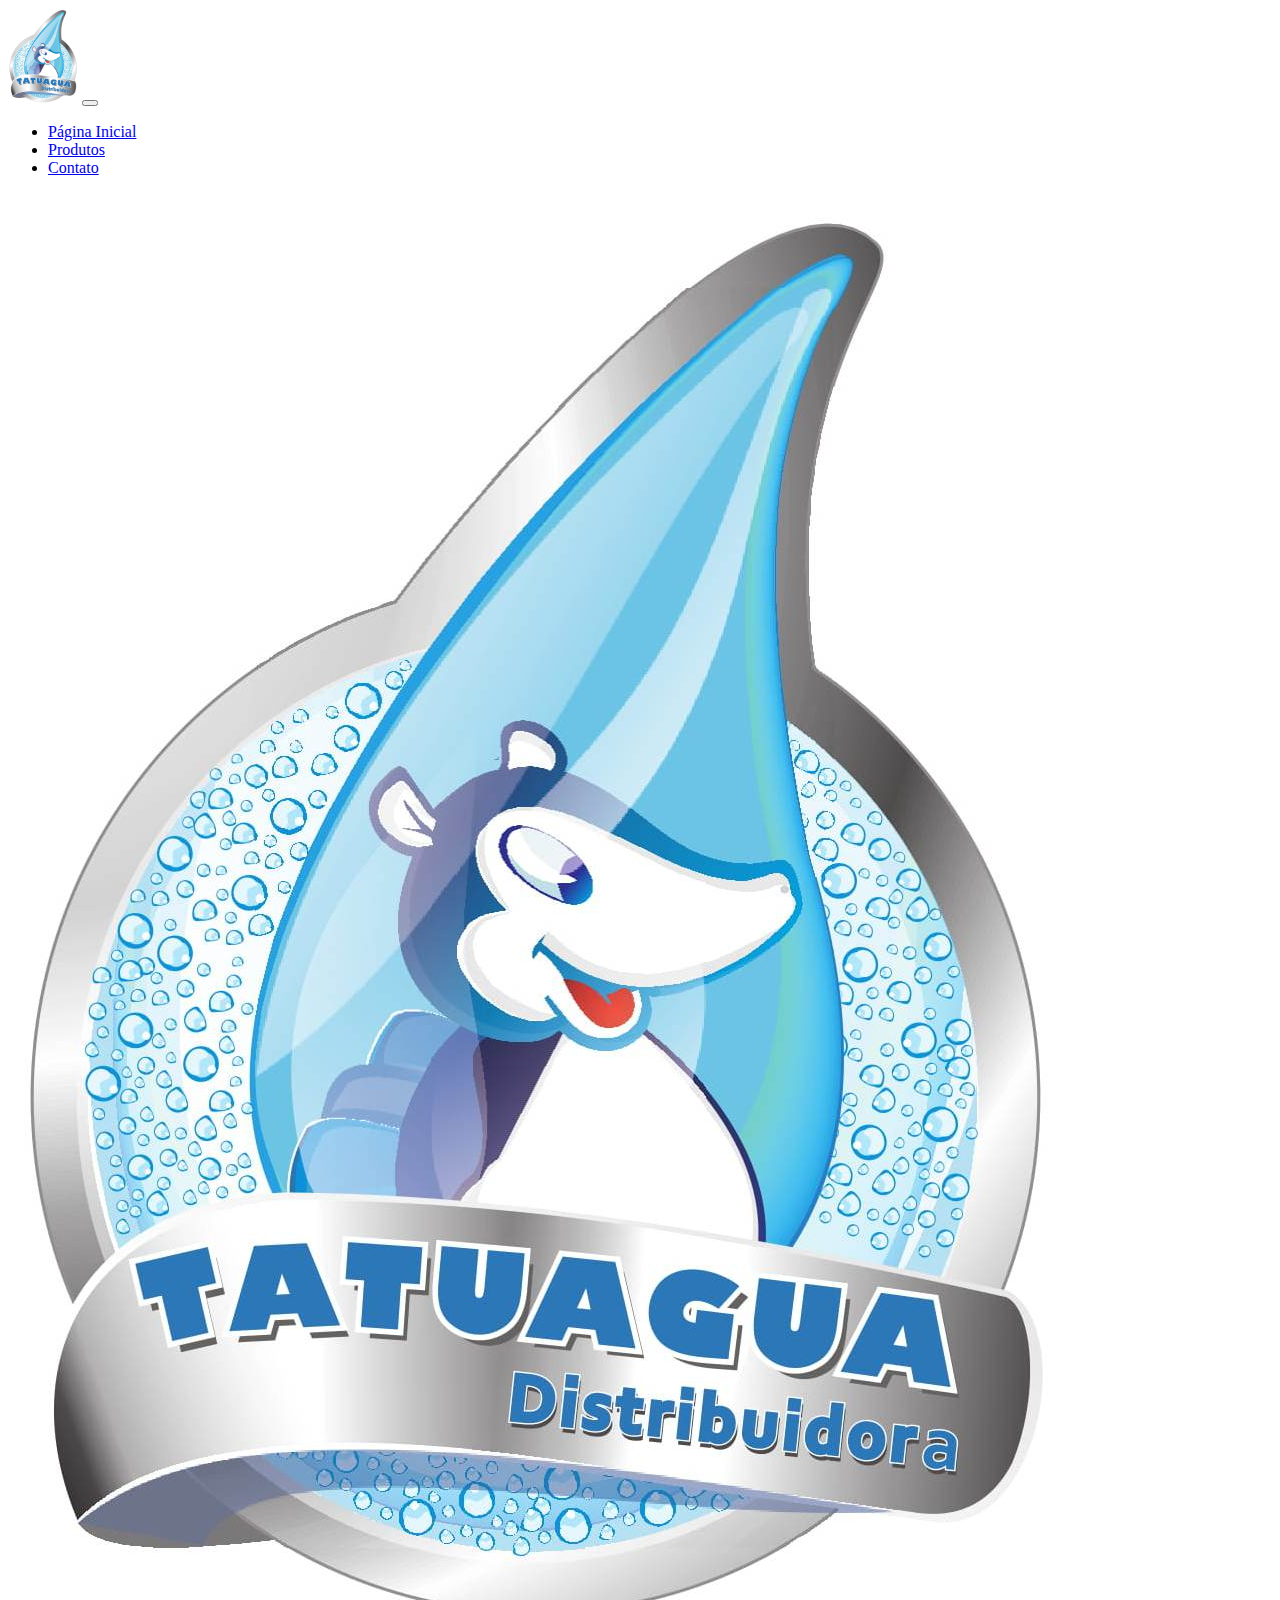
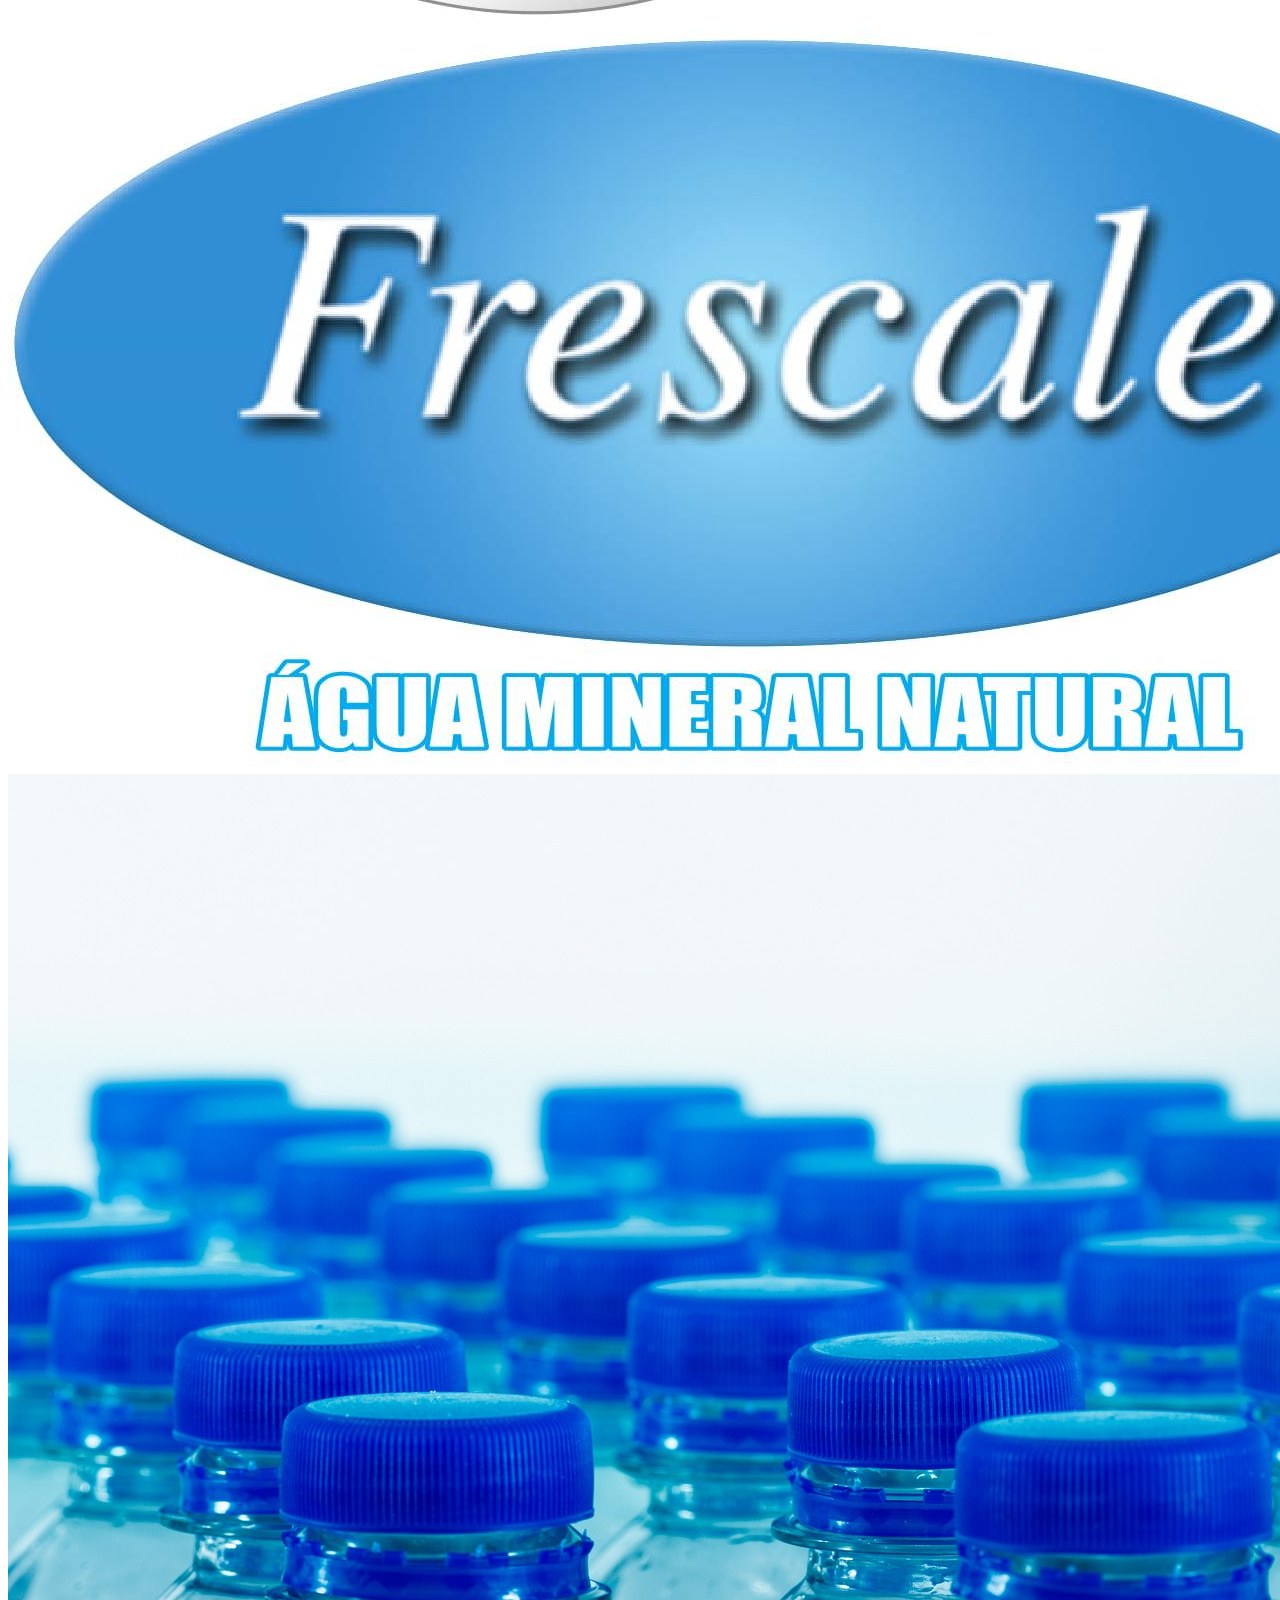
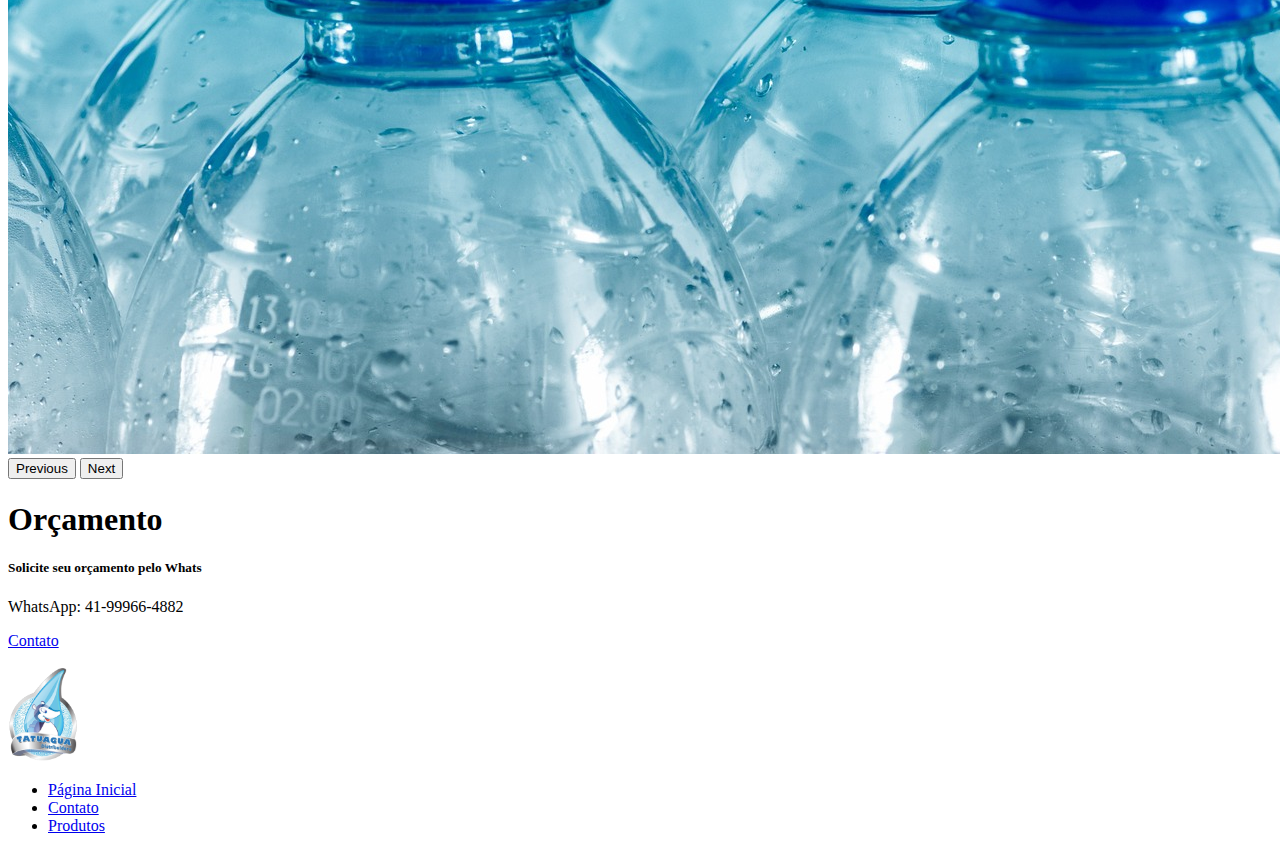
<file: index.html>
<!doctype html>
<html lang="en">

<head>
    <meta charset="utf-8">
    <meta name="viewport" content="width=device-width, initial-scale=1">
    <title>Página Inicial</title>
    <link href="https://cdn.jsdelivr.net/npm/bootstrap@5.3.0-alpha1/dist/css/bootstrap.min.css" rel="stylesheet"
        integrity="sha384-GLhlTQ8iRABdZLl6O3oVMWSktQOp6b7In1Zl3/Jr59b6EGGoI1aFkw7cmDA6j6gD" crossorigin="anonymous">
</head>

<body>
    <script src="https://cdn.jsdelivr.net/npm/bootstrap@5.3.0-alpha1/dist/js/bootstrap.bundle.min.js"
        integrity="sha384-w76AqPfDkMBDXo30jS1Sgez6pr3x5MlQ1ZAGC+nuZB+EYdgRZgiwxhTBTkF7CXvN"
        crossorigin="anonymous"></script>
    <!-- Navbar starting -->
    <nav class="navbar navbar-expand-lg bg-body-tertiary">
        <div class="container-fluid">
          <a class="navbar-brand" href="#"><img src="logotatuagua-removebg-preview.png" width="70px"alt=""></a>
          <button class="navbar-toggler" type="button" data-bs-toggle="collapse" data-bs-target="#navbarNav" aria-controls="navbarNav" aria-expanded="false" aria-label="Toggle navigation">
            <span class="navbar-toggler-icon"></span>
          </button>
          <div class="collapse navbar-collapse" id="navbarNav">
            <ul class="navbar-nav">
              <li class="nav-item">
                <a class="nav-link active" aria-current="page" href="index.html" target="_blank">Página Inicial</a>
              </li>
              <li class="nav-item">
                <a class="nav-link" href="produtos.html" target="_blank">Produtos</a>
              </li>
              <li class="nav-item">
                <a class="nav-link" href="contato.html" target="_blank">Contato</a>
              </li>
              
            </ul>
          </div>
        </div>
      </nav>
    <!-- Navbar ending -->

    <!-- carousel starting -->
    <div id="carouselExampleInterval" class="carousel slide" data-bs-ride="2s">
        <div class="carousel-inner">
          <div class="carousel-item active" data-bs-interval="10000">
            <img src="logotatuagua.jpg" class="d-block w-100" alt="...">
          </div>
          <div class="carousel-item" data-bs-interval="2000">
            <img src="marcafrescale.jpg" class="d-block w-100" alt="...">
          </div>
          <div class="carousel-item">
            <img src="bottles.jpg" class="d-block w-100" alt="...">
          </div>
        </div>
        <button class="carousel-control-prev" type="button" data-bs-target="#carouselExampleInterval" data-bs-slide="prev">
          <span class="carousel-control-prev-icon" aria-hidden="true"></span>
          <span class="visually-hidden">Previous</span>
        </button>
        <button class="carousel-control-next" type="button" data-bs-target="#carouselExampleInterval" data-bs-slide="next">
          <span class="carousel-control-next-icon" aria-hidden="true"></span>
          <span class="visually-hidden">Next</span>
        </button>
    </div>
    <!-- carousel ending -->

    <!-- card starting -->
    <div class="card">
        <div class="card-header">
          <h1>Orçamento</h1>
        </div>
        <div class="card-body">
          <h5 class="card-title">Solicite seu orçamento pelo Whats</h5>
          <p class="card-text">WhatsApp:  41-99966-4882</p>
          <a href="contato.html" target="_blank" class="btn btn-primary">Contato</a>
        </div>
    </div>
    <!-- card ending -->
    <!-- footer starting -->
    <footer class="d-flex flex-wrap justify-content-between align-items-center py-3 my-4 border-top">
      <p class="col-md-4 mb-0 text-muted"><img src="logotatuagua-removebg-preview.png" width="70px" alt=""</p>
  
      <a href="/" class="col-md-4 d-flex align-items-center justify-content-center mb-3 mb-md-0 me-md-auto link-dark text-decoration-none">
        <svg class="bi me-2" width="40" height="32"><use xlink:href="#bootstrap"></use></svg>
      </a>
  
      <ul class="nav col-md-4 justify-content-end">
        <li class="nav-item"><a href="index.html" class="nav-link px-2 text-muted">Página Inicial</a></li>
        <li class="nav-item"><a href="contato.html" class="nav-link px-2 text-muted">Contato</a></li>
        <li class="nav-item"><a href="produtos.html" class="nav-link px-2 text-muted">Produtos</a></li>
        <!-- <li class="nav-item"><a href="#" class="nav-link px-2 text-muted">About</a></li> -->
      </ul>
    </footer>
    <!-- footer ending -->
</body>

</html>
</file>
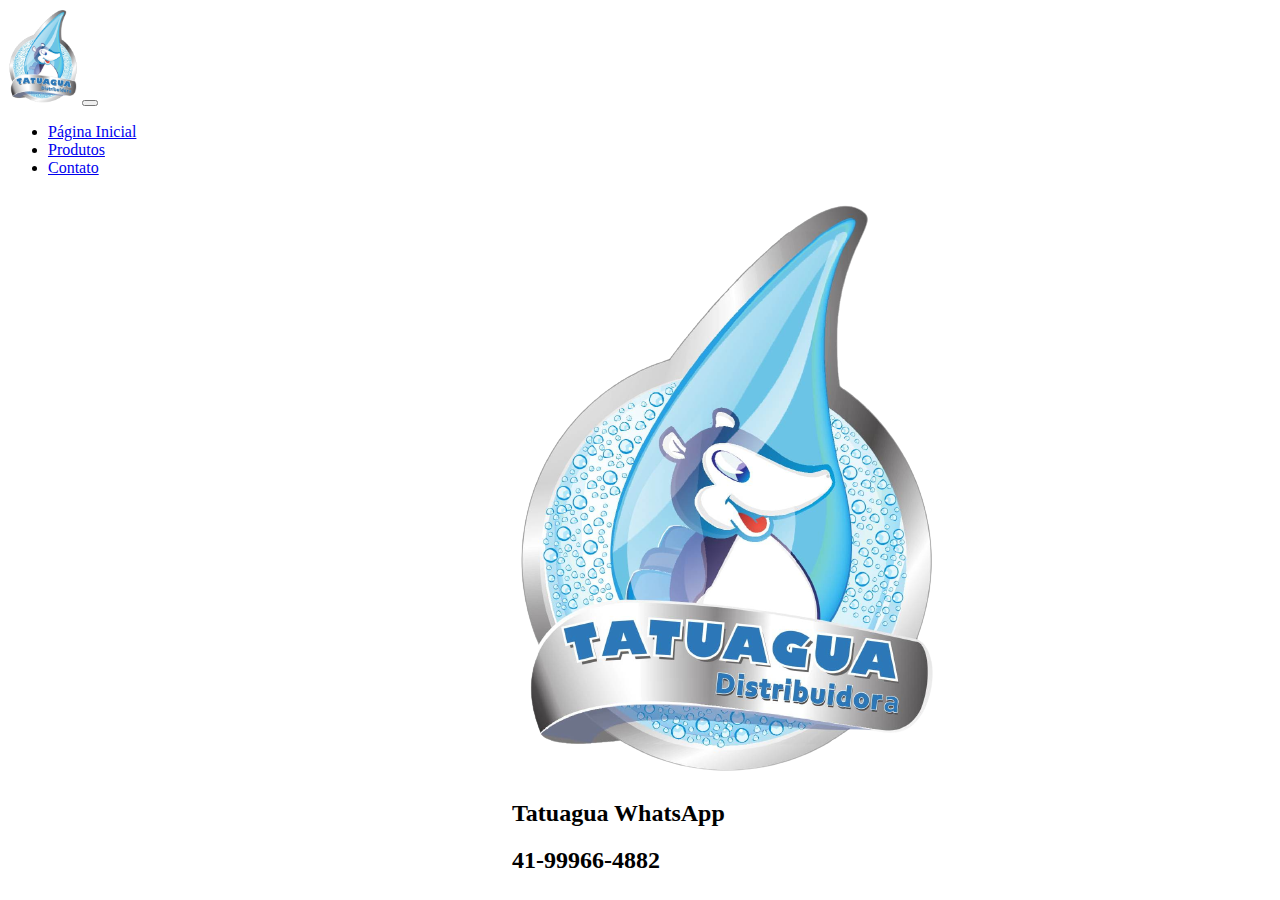
<file: contato.html>
<!doctype html>
<html lang="en">

<head>
    <meta charset="utf-8">
    <meta name="viewport" content="width=device-width, initial-scale=1">
    <title>Contato</title>
    <link href="https://cdn.jsdelivr.net/npm/bootstrap@5.3.0-alpha1/dist/css/bootstrap.min.css" rel="stylesheet"
        integrity="sha384-GLhlTQ8iRABdZLl6O3oVMWSktQOp6b7In1Zl3/Jr59b6EGGoI1aFkw7cmDA6j6gD" crossorigin="anonymous">
</head>

<body>
    <script src="https://cdn.jsdelivr.net/npm/bootstrap@5.3.0-alpha1/dist/js/bootstrap.bundle.min.js"
        integrity="sha384-w76AqPfDkMBDXo30jS1Sgez6pr3x5MlQ1ZAGC+nuZB+EYdgRZgiwxhTBTkF7CXvN"
        crossorigin="anonymous"></script>
    <!-- Navbar starting -->
    <nav class="navbar navbar-expand-lg bg-body-tertiary">
        <div class="container-fluid">
          <a class="navbar-brand" href="#"><img src="logotatuagua-removebg-preview.png" width="70px"alt=""></a>
          <button class="navbar-toggler" type="button" data-bs-toggle="collapse" data-bs-target="#navbarNav" aria-controls="navbarNav" aria-expanded="false" aria-label="Toggle navigation">
            <span class="navbar-toggler-icon"></span>
          </button>
          <div class="collapse navbar-collapse" id="navbarNav">
            <ul class="navbar-nav">
              <li class="nav-item">
                <a class="nav-link active" aria-current="page" href="index.html" target="_blank">Página Inicial</a>
              </li>
              <li class="nav-item">
                <a class="nav-link" href="produtos.html" target="_blank">Produtos</a>
              </li>
              <li class="nav-item">
                <a class="nav-link" href="contato.html" target="_blank">Contato</a>
              </li>
              
            </ul>
          </div>
        </div>
    </nav>
    <!-- Navbar ending -->
    <!-- card starting -->
    <div class="card" style="width: 22rem; position: absolute; left: 40%;">
      <img src="logotatuagua-removebg-preview.png" class="card-img-top" alt="...">
      <div class="card-body" ><h2>Tatuagua WhatsApp</h2></h5>
        <!-- <p class="card-text">WhatsApp:  41-99966-4882</p> -->
        <h2>41-99966-4882</h2>
      </div>
    </div>
    
    <!-- card ending -->
</body>

</html>
</file>
